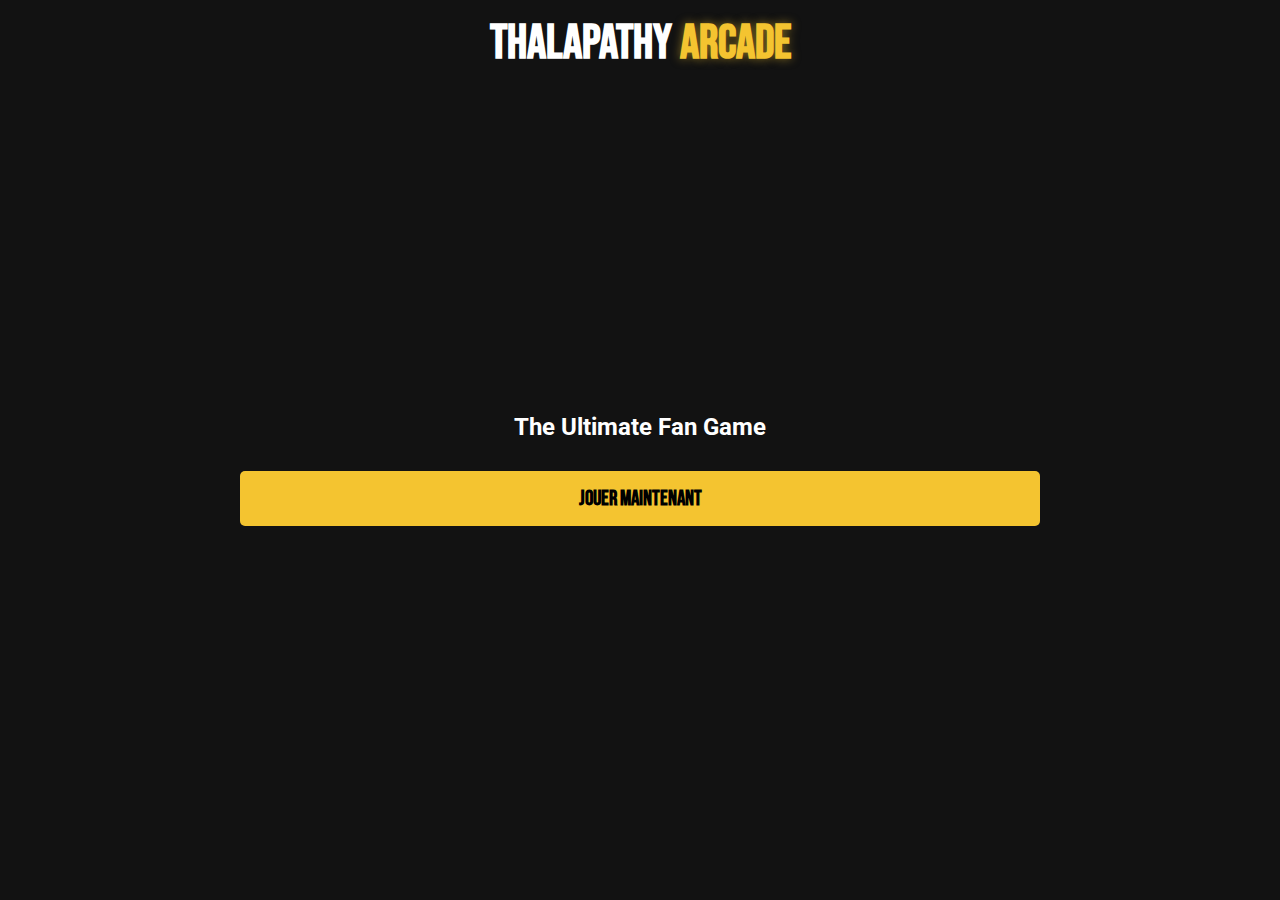
<file: index.html>
<!DOCTYPE html>
<html lang="fr">
<head>
    <meta charset="UTF-8">
    <meta name="viewport" content="width=device-width, initial-scale=1.0">
    <title>Thalapathy Arcade | Ultimate Version</title>
    <link rel="stylesheet" href="style.css">
    <link href="https://fonts.googleapis.com/css2?family=Bebas+Neue&family=Roboto:wght@400;700&display=swap" rel="stylesheet">
</head>
<body>

    <div id="game-bar" class="hidden">
        <div class="bar-left">
            <button class="small-btn themed-btn" onclick="managePlayers('add')">➕ Joueur</button>
            <button class="small-btn delete-btn themed-btn" onclick="managePlayers('remove')">➖ Joueur</button>
        </div>
        <div class="bar-center">
            <div id="timer-circle">20</div>
        </div>
        <div class="bar-right">
            <button class="small-btn exit-btn themed-btn" onclick="goHome()">Menu</button>
        </div>
    </div>

    <header>
        <h1>THALAPATHY <span class="highlight">ARCADE</span></h1>
    </header>

    <main>
        
        <section id="intro-screen" class="active-screen centered-view">
            <h2>The Ultimate Fan Game</h2>
            <button class="action-btn big-start" onclick="showSetup()">JOUER MAINTENANT</button>
        </section>

        <section id="setup-count" class="hidden centered-view">
            <h2>Combien de joueurs ?</h2>
            <input type="number" id="player-count-input" min="1" max="10" value="2">
            <button class="action-btn" onclick="generateNameInputs()">SUIVANT</button>
        </section>

        <section id="setup-names" class="hidden centered-view">
            <h2>Entrez les Prénoms</h2>
            <div id="names-container"></div>
            <button class="action-btn" onclick="startIntroSequence()">VALIDER</button>
        </section>

        <section id="home-menu" class="hidden centered-view">
            <h2 id="turn-indicator">C'est au tour de : <span id="current-player-span" class="player-name-display">???</span></h2>
            <div class="current-scores" id="mini-scores"></div>
            
            <div class="switch-container">
                <button id="mode-toggle-btn" class="mode-btn green-mode" onclick="toggleGameMode()">🟢 ROULETTE ACTIVÉE</button>
            </div>

            <div class="menu-grid">
                <div id="card-blindtest" class="game-card" onclick="manualSelectGame('blindtest')">
                    <div class="icon">🎵</div>
                    <h3>Master Beat</h3>
                </div>
                <div id="card-punch" class="game-card" onclick="manualSelectGame('punch')">
                    <div class="icon">🔥</div>
                    <h3>Punch Quiz</h3>
                </div>
                <div id="card-emoji" class="game-card" onclick="manualSelectGame('emoji')">
                    <div class="icon">🦁</div>
                    <h3>Emoji Quiz</h3>
                </div>
            </div>

            <button id="spin-btn" class="action-btn spin-btn" onclick="spinTheWheel()">🎲 LANCER LA ROULETTE 🎲</button>
            <p id="roulette-msg"></p>
            
            <button class="secondary-btn themed-btn small-link" onclick="showLeaderboard()">🏆 Voir le Podium</button>
        </section>

        <section id="game-blindtest" class="game-screen hidden centered-view">
            <h2 class="player-turn-title">C'est à <span class="current-player-name">...</span> de jouer !</h2>
            <div class="game-container">
                <div class="audio-player-visual question-block">
                    <div class="wave"></div><div class="wave"></div><div class="wave"></div>
                </div>
                <button id="play-btn" class="themed-btn">▶ Écouter</button>
                <div id="bt-options" class="options-grid"></div>
                <p class="feedback-text"></p>
                <button id="next-btn-bt" class="action-btn hidden" onclick="nextTurn()">QUESTION SUIVANTE ➡</button>
            </div>
        </section>

        <section id="game-punch" class="game-screen hidden centered-view">
            <h2 class="player-turn-title">C'est à <span class="current-player-name">...</span> de jouer !</h2>
            <div class="game-container">
                <div class="quote-box question-block">
                    <p id="quote-text">"..."</p>
                </div>
                <div id="punch-options" class="options-grid"></div>
                <p class="feedback-text"></p>
                <button id="next-btn-punch" class="action-btn hidden" onclick="nextTurn()">QUESTION SUIVANTE ➡</button>
            </div>
        </section>

        <section id="game-emoji" class="game-screen hidden centered-view">
            <h2 class="player-turn-title">C'est à <span class="current-player-name">...</span> de jouer !</h2>
            <div class="quiz-container">
                <div id="emoji-display" class="emoji-box question-block">🦁 🍫 ❄️</div>
                <input type="text" id="user-guess" placeholder="Nom du film...">
                <button class="action-btn" onclick="submitEmojiAnswer()">VÉRIFIER</button>
                <p id="feedback-msg" class="feedback-text"></p>
                <button id="next-btn-emoji" class="action-btn hidden" onclick="nextTurn()">QUESTION SUIVANTE ➡</button>
            </div>
        </section>

        <section id="leaderboard-screen" class="hidden centered-view">
            <h2>🏆 CLASSEMENT FINAL</h2>
            <div class="leaderboard-container">
                <table id="score-table">
                    <thead><tr><th>Rang</th><th>Joueur</th><th>Score</th></tr></thead>
                    <tbody id="leaderboard-body"></tbody>
                </table>
            </div>
            <div class="leaderboard-actions">
                <button class="action-btn" onclick="location.reload()">Nouvelle Partie</button>
                <button class="secondary-btn themed-btn" onclick="goHome()">Retour Menu</button>
            </div>
        </section>

    </main> <div id="story-modal" class="modal-blur hidden">
        <div class="story-content">
            <h3 id="story-title">MESSAGE AUX FANS</h3>
            <p id="story-text">...</p>
            <div class="story-controls">
                <button class="themed-btn control-arrow" onclick="prevSlide()">⬅</button>
                <button class="themed-btn control-arrow" onclick="nextSlide()">➡</button>
            </div>
            <button id="skip-intro-btn" class="small-btn themed-btn" onclick="finishIntro()">PASSER L'INTRO</button>
        </div>
    </div>

    <div id="modal-add-player" class="modal hidden">
        <div class="modal-content">
            <h3>Nouveau Challenger</h3>
            <input type="text" id="new-player-name" placeholder="Prénom">
            <button class="themed-btn" onclick="confirmAddPlayer()">Ajouter</button>
            <button class="cancel themed-btn" onclick="closeModal()">Annuler</button>
        </div>
    </div>

    <div id="modal-remove-player" class="modal hidden">
        <div class="modal-content">
            <h3>Qui abandonne ?</h3>
            <div id="remove-list"></div>
            <button class="cancel themed-btn" onclick="closeModal()">Annuler</button>
        </div>
    </div>

    <script src="data.js"></script>
    <script src="script.js"></script>
</body>
</html>
</file>
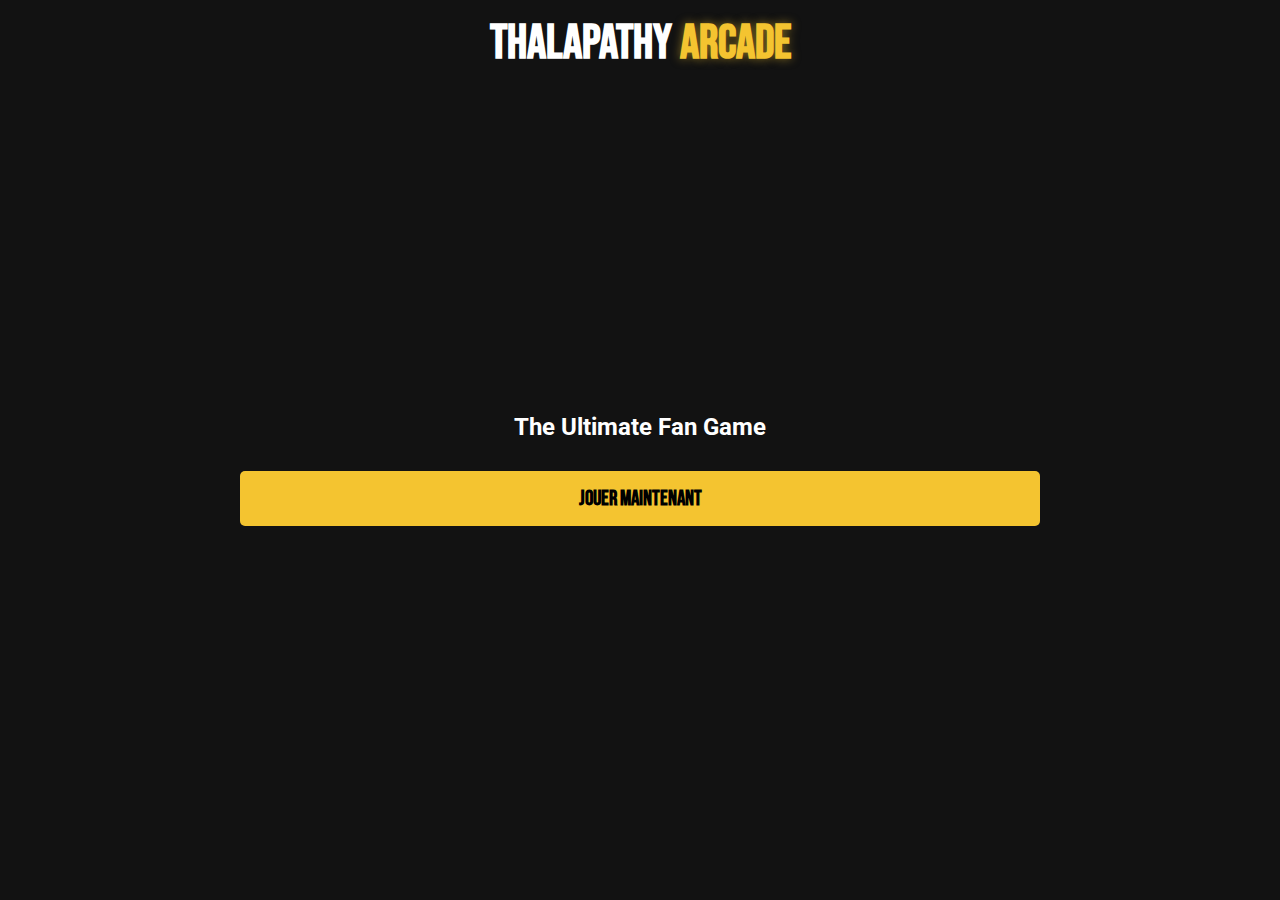
<file: Projet_Personnel/index.html>
<!DOCTYPE html>
<html lang="fr">
<head>
    <meta charset="UTF-8">
    <meta name="viewport" content="width=device-width, initial-scale=1.0">
    <title>Thalapathy Arcade | Ultimate Version</title>
    <link rel="stylesheet" href="style.css">
    <link href="https://fonts.googleapis.com/css2?family=Bebas+Neue&family=Roboto:wght@400;700&display=swap" rel="stylesheet">
</head>
<body>

    <div id="game-bar" class="hidden">
        <div class="bar-left">
            <button class="small-btn themed-btn" onclick="managePlayers('add')">➕ Joueur</button>
            <button class="small-btn delete-btn themed-btn" onclick="managePlayers('remove')">➖ Joueur</button>
        </div>
        <div class="bar-center">
            <div id="timer-circle">20</div>
        </div>
        <div class="bar-right">
            <button class="small-btn exit-btn themed-btn" onclick="goHome()">Menu</button>
        </div>
    </div>

    <header>
        <h1>THALAPATHY <span class="highlight">ARCADE</span></h1>
    </header>

    <main>
        
        <section id="intro-screen" class="active-screen centered-view">
            <h2>The Ultimate Fan Game</h2>
            <button class="action-btn big-start" onclick="showSetup()">JOUER MAINTENANT</button>
        </section>

        <section id="setup-count" class="hidden centered-view">
            <h2>Combien de joueurs ?</h2>
            <input type="number" id="player-count-input" min="1" max="10" value="2">
            <button class="action-btn" onclick="generateNameInputs()">SUIVANT</button>
        </section>

        <section id="setup-names" class="hidden centered-view">
            <h2>Entrez les Prénoms</h2>
            <div id="names-container"></div>
            <button class="action-btn" onclick="startIntroSequence()">VALIDER</button>
        </section>

        <section id="home-menu" class="hidden centered-view">
            <h2 id="turn-indicator">C'est au tour de : <span id="current-player-span" class="player-name-display">???</span></h2>
            <div class="current-scores" id="mini-scores"></div>
            
            <div class="switch-container">
                <button id="mode-toggle-btn" class="mode-btn green-mode" onclick="toggleGameMode()">🟢 ROULETTE ACTIVÉE</button>
            </div>

            <div class="menu-grid">
                <div id="card-blindtest" class="game-card" onclick="manualSelectGame('blindtest')">
                    <div class="icon">🎵</div>
                    <h3>Master Beat</h3>
                </div>
                <div id="card-punch" class="game-card" onclick="manualSelectGame('punch')">
                    <div class="icon">🔥</div>
                    <h3>Punch Quiz</h3>
                </div>
                <div id="card-emoji" class="game-card" onclick="manualSelectGame('emoji')">
                    <div class="icon">🦁</div>
                    <h3>Emoji Quiz</h3>
                </div>
            </div>

            <button id="spin-btn" class="action-btn spin-btn" onclick="spinTheWheel()">🎲 LANCER LA ROULETTE 🎲</button>
            <p id="roulette-msg"></p>
            
            <button class="secondary-btn themed-btn small-link" onclick="showLeaderboard()">🏆 Voir le Podium</button>
        </section>

        <section id="game-blindtest" class="game-screen hidden centered-view">
            <h2 class="player-turn-title">C'est à <span class="current-player-name">...</span> de jouer !</h2>
            <div class="game-container">
                <div class="audio-player-visual question-block">
                    <div class="wave"></div><div class="wave"></div><div class="wave"></div>
                </div>
                <button id="play-btn" class="themed-btn">▶ Écouter</button>
                <div id="bt-options" class="options-grid"></div>
                <p class="feedback-text"></p>
                <button id="next-btn-bt" class="action-btn hidden" onclick="nextTurn()">QUESTION SUIVANTE ➡</button>
            </div>
        </section>

        <section id="game-punch" class="game-screen hidden centered-view">
            <h2 class="player-turn-title">C'est à <span class="current-player-name">...</span> de jouer !</h2>
            <div class="game-container">
                <div class="quote-box question-block">
                    <p id="quote-text">"..."</p>
                </div>
                <div id="punch-options" class="options-grid"></div>
                <p class="feedback-text"></p>
                <button id="next-btn-punch" class="action-btn hidden" onclick="nextTurn()">QUESTION SUIVANTE ➡</button>
            </div>
        </section>

        <section id="game-emoji" class="game-screen hidden centered-view">
            <h2 class="player-turn-title">C'est à <span class="current-player-name">...</span> de jouer !</h2>
            <div class="quiz-container">
                <div id="emoji-display" class="emoji-box question-block">🦁 🍫 ❄️</div>
                <input type="text" id="user-guess" placeholder="Nom du film...">
                <button class="action-btn" onclick="submitEmojiAnswer()">VÉRIFIER</button>
                <p id="feedback-msg" class="feedback-text"></p>
                <button id="next-btn-emoji" class="action-btn hidden" onclick="nextTurn()">QUESTION SUIVANTE ➡</button>
            </div>
        </section>

        <section id="leaderboard-screen" class="hidden centered-view">
            <h2>🏆 CLASSEMENT FINAL</h2>
            <div class="leaderboard-container">
                <table id="score-table">
                    <thead><tr><th>Rang</th><th>Joueur</th><th>Score</th></tr></thead>
                    <tbody id="leaderboard-body"></tbody>
                </table>
            </div>
            <div class="leaderboard-actions">
                <button class="action-btn" onclick="location.reload()">Nouvelle Partie</button>
                <button class="secondary-btn themed-btn" onclick="goHome()">Retour Menu</button>
            </div>
        </section>

    </main> <div id="story-modal" class="modal-blur hidden">
        <div class="story-content">
            <h3 id="story-title">MESSAGE AUX FANS</h3>
            <p id="story-text">...</p>
            <div class="story-controls">
                <button class="themed-btn control-arrow" onclick="prevSlide()">⬅</button>
                <button class="themed-btn control-arrow" onclick="nextSlide()">➡</button>
            </div>
            <button id="skip-intro-btn" class="small-btn themed-btn" onclick="finishIntro()">PASSER L'INTRO</button>
        </div>
    </div>

    <div id="modal-add-player" class="modal hidden">
        <div class="modal-content">
            <h3>Nouveau Challenger</h3>
            <input type="text" id="new-player-name" placeholder="Prénom">
            <button class="themed-btn" onclick="confirmAddPlayer()">Ajouter</button>
            <button class="cancel themed-btn" onclick="closeModal()">Annuler</button>
        </div>
    </div>

    <div id="modal-remove-player" class="modal hidden">
        <div class="modal-content">
            <h3>Qui abandonne ?</h3>
            <div id="remove-list"></div>
            <button class="cancel themed-btn" onclick="closeModal()">Annuler</button>
        </div>
    </div>

    <script src="data.js"></script>
    <script src="script.js"></script>
</body>
</html>
</file>
<file: style.css>
:root {
    --primary-color: #F4C430;
    --accent-color: #E50914;
    --bg-color: #121212;
    --card-bg: #1E1E1E;
    --text-color: #FFFFFF;
}

* { margin: 0; padding: 0; box-sizing: border-box; }

body {
    background-color: var(--bg-color);
    color: var(--text-color);
    font-family: 'Roboto', sans-serif;
    text-align: center;
    
    /* Permet le scroll sur mobile si l'écran est petit */
    min-height: 100vh;
    height: auto;
    
    display: flex; 
    flex-direction: column;
    overflow-x: hidden; /* Empêche le scroll horizontal */
}

/* --- LAYOUT & CENTRAGE --- */
main {
    flex: 1;
    display: flex;
    flex-direction: column;
    justify-content: center; 
    align-items: center;    
    padding: 20px;
    width: 100%;
    position: relative;
}

.centered-view {
    width: 100%;
    max-width: 800px;
    animation: fadeIn 0.5s ease;
    display: flex;
    flex-direction: column;
    align-items: center;
    justify-content: center;
    padding-bottom: 50px; /* Marge de sécurité en bas pour mobile */
}

/* --- MODALE STORY (CORRECTION SCROLL MOBILE) --- */
.modal-blur {
    position: fixed;
    top: 0;
    left: 0;
    width: 100vw;
    height: 100vh;
    background: rgba(0, 0, 0, 0.9);
    backdrop-filter: blur(15px);
    -webkit-backdrop-filter: blur(15px);
    display: flex;
    justify-content: center;
    align-items: center;
    z-index: 9999;
}

.story-content {
    background: #111;
    border: 2px solid var(--primary-color);
    padding: 30px;
    border-radius: 15px;
    
    /* Dimensions pour mobile */
    width: 90%;
    max-width: 700px;
    
    /* --- LE FIX POUR LE SCROLL EST ICI --- */
    max-height: 85vh; /* Ne dépasse jamais 85% de la hauteur de l'écran */
    overflow-y: auto; /* Ajoute une barre de défilement si besoin */
    -webkit-overflow-scrolling: touch; /* Scroll fluide sur iPhone */
    /* ------------------------------------ */

    box-shadow: 0 0 60px rgba(244, 196, 48, 0.4);
    display: flex;
    flex-direction: column;
    justify-content: space-between;
    animation: popIn 0.5s cubic-bezier(0.175, 0.885, 0.32, 1.275);
}

@keyframes popIn {
    from { transform: scale(0.8); opacity: 0; }
    to { transform: scale(1); opacity: 1; }
}

#story-title {
    font-family: 'Bebas Neue', sans-serif;
    font-size: 2rem;
    color: var(--primary-color);
    margin-bottom: 15px;
    letter-spacing: 1px;
}

#story-text {
    font-size: 1.3rem;
    line-height: 1.5;
    margin: 20px 0;
    color: #fff;
    /* Permet au texte de prendre la place mais pas tout bloquer */
    flex-grow: 1; 
}

.story-controls {
    margin: 20px 0;
}

/* --- ESPACEMENT MENU (CORRECTION DEMANDÉE) --- */
#turn-indicator {
    margin-bottom: 30px; /* Espace sous le titre */
}

#mini-scores {
    display: flex;
    justify-content: center;
    gap: 15px;
    flex-wrap: wrap;
    margin-bottom: 40px; /* GROS espace sous les scores */
}

#mini-scores span {
    background: #222;
    border: 1px solid #444;
    padding: 8px 15px;
    border-radius: 5px;
    color: #ccc;
    font-weight: bold;
}

.switch-container { 
    margin-bottom: 40px; /* Espace sous le bouton rouge/vert */
}


/* --- BOUTONS STYLISÉS --- */
.themed-btn {
    background: #222;
    color: var(--primary-color);
    border: 1px solid #444;
    padding: 10px 25px;
    border-radius: 5px;
    cursor: pointer;
    font-family: 'Bebas Neue', sans-serif;
    font-size: 1.2rem;
    letter-spacing: 1px;
    transition: all 0.2s;
    margin: 5px 10px; /* Un peu de marge autour */
}

.themed-btn:hover {
    background: var(--primary-color);
    color: #000;
    border-color: var(--primary-color);
    box-shadow: 0 0 10px rgba(244, 196, 48, 0.5);
}

.action-btn {
    background: var(--primary-color);
    color: #000;
    border: none;
    padding: 15px;
    font-weight: bold;
    cursor: pointer;
    width: 100%;
    margin-top: 30px;
    font-size: 1.3rem;
    border-radius: 5px;
    font-family: 'Bebas Neue', sans-serif;
}
.action-btn:hover { transform: scale(1.02); box-shadow: 0 0 15px rgba(244, 196, 48, 0.5); }

.secondary-btn {
    background: transparent;
    border: 2px solid var(--primary-color);
    color: var(--primary-color);
    margin-top: 30px;
}
.secondary-btn:hover { background: var(--primary-color); color: black; }

.control-arrow { font-size: 1.5rem; padding: 5px 20px; }

/* --- INTERRUPTEUR --- */
.mode-btn {
    padding: 12px 30px; 
    border-radius: 50px; 
    font-weight: bold; 
    cursor: pointer; 
    border: 2px solid #fff; 
    font-size: 1.2rem; 
    transition: all 0.3s; 
    width: 100%;
    max-width: 300px;
}
.green-mode { background: #2ecc71; color: black; box-shadow: 0 0 15px #2ecc71; }
.red-mode { background: var(--accent-color); color: white; box-shadow: 0 0 15px var(--accent-color); }

/* --- ELEMENTS DE JEU --- */
.question-block { margin-bottom: 50px !important; } /* Espace question/réponses */

.emoji-box {
    font-size: 5rem; /* Taille adaptée pour mobile */
    background: #222; padding: 20px; border-radius: 15px; border: 2px solid #333;
    letter-spacing: 5px; line-height: 1.2;
    word-wrap: break-word; /* Évite que ça sorte de l'écran */
}
/* Sur grand écran, on met plus gros */
@media (min-width: 768px) {
    .emoji-box { font-size: 6rem; letter-spacing: 15px; padding: 30px; }
}

.game-card {
    background: var(--card-bg); padding: 20px; border-radius: 10px; border: 1px solid #333;
    opacity: 0.5; transition: all 0.2s; position: relative;
}
.manual-active { opacity: 1; cursor: pointer; border-color: #555; }
.manual-active:hover { border-color: var(--accent-color); transform: scale(1.05); }
.roulette-active { opacity: 1; border-color: var(--accent-color); background: #3d1c1e; transform: scale(1.05); }
.roulette-winner { opacity: 1; border-color: #2ecc71; background: #1a3320; transform: scale(1.1); box-shadow: 0 0 30px #2ecc71; }
.disabled-card { opacity: 0.3; cursor: not-allowed; }

/* --- STRUCTURE & HEADER --- */
#game-bar { width: 100%; background: #000; border-bottom: 2px solid var(--primary-color); display: flex; justify-content: space-between; align-items: center; padding: 10px 20px; }
#timer-circle { width: 50px; height: 50px; border-radius: 50%; background: var(--primary-color); color: #000; font-weight: bold; font-size: 1.5rem; line-height: 50px; border: 3px solid #fff; }
.timer-danger { background: var(--accent-color) !important; color: white !important; animation: pulse 0.5s infinite; }
@keyframes pulse { 0% { transform: scale(1); } 50% { transform: scale(1.1); } 100% { transform: scale(1); } }

header { padding: 20px; }
h1 { font-family: 'Bebas Neue', sans-serif; font-size: 3rem; line-height: 1; }
.highlight { color: var(--primary-color); text-shadow: 0 0 10px rgba(244, 196, 48, 0.5); }

input { padding: 15px; font-size: 1.2rem; border-radius: 5px; text-align: center; margin: 10px 0; width: 80%; max-width: 300px; background: #222; border: 1px solid #555; color: white; }
.hidden { display: none !important; }
.options-grid { display: grid; grid-template-columns: 1fr 1fr; gap: 15px; margin-top: 20px; width: 100%; }
.option-btn { background: #333; color: white; padding: 15px; font-size: 1rem; border: 1px solid #444; cursor: pointer; width: 100%; white-space: normal; } /* white-space normal pour que le texte aille à la ligne si trop long */
.option-btn:hover { background: #555; border-color: #fff; }
.correct { background: #2ecc71 !important; color: black; }
.wrong { background: #e74c3c !important; opacity: 0.5; }
.feedback-text { font-size: 1.4rem; font-weight: bold; margin: 15px 0; min-height: 30px; }
.spin-btn { border-radius: 50px; background: linear-gradient(to right, var(--primary-color), #d4af37); }
.menu-grid { display: grid; grid-template-columns: repeat(auto-fit, minmax(150px, 1fr)); gap: 15px; width: 100%; max-width: 900px; margin-top: 20px; }

.player-name-display {
    margin-left: 10px; color: var(--primary-color); text-transform: uppercase; font-weight: bold; font-size: 1.5rem; text-shadow: 0 0 10px rgba(244, 196, 48, 0.3);
}

/* MODALES SECONDAIRES */
.modal { position: fixed; top: 0; left: 0; width: 100%; height: 100%; background: rgba(0,0,0,0.9); display: flex; justify-content: center; align-items: center; z-index: 3000; }
.modal-content { background: var(--card-bg); padding: 30px; border-radius: 10px; border: 1px solid var(--primary-color); min-width: 300px; max-width: 90%; }

/* LEADERBOARD */
.leaderboard-actions { display: flex; gap: 20px; justify-content: center; margin-top: 30px; flex-wrap: wrap; }
table { width: 100%; margin-top: 20px; border-collapse: collapse; }
th, td { padding: 15px; border-bottom: 1px solid #444; }
th { color: var(--primary-color); font-size: 1.2rem; }
</file>
<file: Projet_Personnel/style.css>
:root {
    --primary-color: #F4C430;
    --accent-color: #E50914;
    --bg-color: #121212;
    --card-bg: #1E1E1E;
    --text-color: #FFFFFF;
}

* { margin: 0; padding: 0; box-sizing: border-box; }

body {
    background-color: var(--bg-color);
    color: var(--text-color);
    font-family: 'Roboto', sans-serif;
    text-align: center;
    
    /* Permet le scroll sur mobile si l'écran est petit */
    min-height: 100vh;
    height: auto;
    
    display: flex; 
    flex-direction: column;
    overflow-x: hidden; /* Empêche le scroll horizontal */
}

/* --- LAYOUT & CENTRAGE --- */
main {
    flex: 1;
    display: flex;
    flex-direction: column;
    justify-content: center; 
    align-items: center;    
    padding: 20px;
    width: 100%;
    position: relative;
}

.centered-view {
    width: 100%;
    max-width: 800px;
    animation: fadeIn 0.5s ease;
    display: flex;
    flex-direction: column;
    align-items: center;
    justify-content: center;
    padding-bottom: 50px; /* Marge de sécurité en bas pour mobile */
}

/* --- MODALE STORY (CORRECTION SCROLL MOBILE) --- */
.modal-blur {
    position: fixed;
    top: 0;
    left: 0;
    width: 100vw;
    height: 100vh;
    background: rgba(0, 0, 0, 0.9);
    backdrop-filter: blur(15px);
    -webkit-backdrop-filter: blur(15px);
    display: flex;
    justify-content: center;
    align-items: center;
    z-index: 9999;
}

.story-content {
    background: #111;
    border: 2px solid var(--primary-color);
    padding: 30px;
    border-radius: 15px;
    
    /* Dimensions pour mobile */
    width: 90%;
    max-width: 700px;
    
    /* --- LE FIX POUR LE SCROLL EST ICI --- */
    max-height: 85vh; /* Ne dépasse jamais 85% de la hauteur de l'écran */
    overflow-y: auto; /* Ajoute une barre de défilement si besoin */
    -webkit-overflow-scrolling: touch; /* Scroll fluide sur iPhone */
    /* ------------------------------------ */

    box-shadow: 0 0 60px rgba(244, 196, 48, 0.4);
    display: flex;
    flex-direction: column;
    justify-content: space-between;
    animation: popIn 0.5s cubic-bezier(0.175, 0.885, 0.32, 1.275);
}

@keyframes popIn {
    from { transform: scale(0.8); opacity: 0; }
    to { transform: scale(1); opacity: 1; }
}

#story-title {
    font-family: 'Bebas Neue', sans-serif;
    font-size: 2rem;
    color: var(--primary-color);
    margin-bottom: 15px;
    letter-spacing: 1px;
}

#story-text {
    font-size: 1.3rem;
    line-height: 1.5;
    margin: 20px 0;
    color: #fff;
    /* Permet au texte de prendre la place mais pas tout bloquer */
    flex-grow: 1; 
}

.story-controls {
    margin: 20px 0;
}

/* --- ESPACEMENT MENU (CORRECTION DEMANDÉE) --- */
#turn-indicator {
    margin-bottom: 30px; /* Espace sous le titre */
}

#mini-scores {
    display: flex;
    justify-content: center;
    gap: 15px;
    flex-wrap: wrap;
    margin-bottom: 40px; /* GROS espace sous les scores */
}

#mini-scores span {
    background: #222;
    border: 1px solid #444;
    padding: 8px 15px;
    border-radius: 5px;
    color: #ccc;
    font-weight: bold;
}

.switch-container { 
    margin-bottom: 40px; /* Espace sous le bouton rouge/vert */
}


/* --- BOUTONS STYLISÉS --- */
.themed-btn {
    background: #222;
    color: var(--primary-color);
    border: 1px solid #444;
    padding: 10px 25px;
    border-radius: 5px;
    cursor: pointer;
    font-family: 'Bebas Neue', sans-serif;
    font-size: 1.2rem;
    letter-spacing: 1px;
    transition: all 0.2s;
    margin: 5px 10px; /* Un peu de marge autour */
}

.themed-btn:hover {
    background: var(--primary-color);
    color: #000;
    border-color: var(--primary-color);
    box-shadow: 0 0 10px rgba(244, 196, 48, 0.5);
}

.action-btn {
    background: var(--primary-color);
    color: #000;
    border: none;
    padding: 15px;
    font-weight: bold;
    cursor: pointer;
    width: 100%;
    margin-top: 30px;
    font-size: 1.3rem;
    border-radius: 5px;
    font-family: 'Bebas Neue', sans-serif;
}
.action-btn:hover { transform: scale(1.02); box-shadow: 0 0 15px rgba(244, 196, 48, 0.5); }

.secondary-btn {
    background: transparent;
    border: 2px solid var(--primary-color);
    color: var(--primary-color);
    margin-top: 30px;
}
.secondary-btn:hover { background: var(--primary-color); color: black; }

.control-arrow { font-size: 1.5rem; padding: 5px 20px; }

/* --- INTERRUPTEUR --- */
.mode-btn {
    padding: 12px 30px; 
    border-radius: 50px; 
    font-weight: bold; 
    cursor: pointer; 
    border: 2px solid #fff; 
    font-size: 1.2rem; 
    transition: all 0.3s; 
    width: 100%;
    max-width: 300px;
}
.green-mode { background: #2ecc71; color: black; box-shadow: 0 0 15px #2ecc71; }
.red-mode { background: var(--accent-color); color: white; box-shadow: 0 0 15px var(--accent-color); }

/* --- ELEMENTS DE JEU --- */
.question-block { margin-bottom: 50px !important; } /* Espace question/réponses */

.emoji-box {
    font-size: 5rem; /* Taille adaptée pour mobile */
    background: #222; padding: 20px; border-radius: 15px; border: 2px solid #333;
    letter-spacing: 5px; line-height: 1.2;
    word-wrap: break-word; /* Évite que ça sorte de l'écran */
}
/* Sur grand écran, on met plus gros */
@media (min-width: 768px) {
    .emoji-box { font-size: 6rem; letter-spacing: 15px; padding: 30px; }
}

.game-card {
    background: var(--card-bg); padding: 20px; border-radius: 10px; border: 1px solid #333;
    opacity: 0.5; transition: all 0.2s; position: relative;
}
.manual-active { opacity: 1; cursor: pointer; border-color: #555; }
.manual-active:hover { border-color: var(--accent-color); transform: scale(1.05); }
.roulette-active { opacity: 1; border-color: var(--accent-color); background: #3d1c1e; transform: scale(1.05); }
.roulette-winner { opacity: 1; border-color: #2ecc71; background: #1a3320; transform: scale(1.1); box-shadow: 0 0 30px #2ecc71; }
.disabled-card { opacity: 0.3; cursor: not-allowed; }

/* --- STRUCTURE & HEADER --- */
#game-bar { width: 100%; background: #000; border-bottom: 2px solid var(--primary-color); display: flex; justify-content: space-between; align-items: center; padding: 10px 20px; }
#timer-circle { width: 50px; height: 50px; border-radius: 50%; background: var(--primary-color); color: #000; font-weight: bold; font-size: 1.5rem; line-height: 50px; border: 3px solid #fff; }
.timer-danger { background: var(--accent-color) !important; color: white !important; animation: pulse 0.5s infinite; }
@keyframes pulse { 0% { transform: scale(1); } 50% { transform: scale(1.1); } 100% { transform: scale(1); } }

header { padding: 20px; }
h1 { font-family: 'Bebas Neue', sans-serif; font-size: 3rem; line-height: 1; }
.highlight { color: var(--primary-color); text-shadow: 0 0 10px rgba(244, 196, 48, 0.5); }

input { padding: 15px; font-size: 1.2rem; border-radius: 5px; text-align: center; margin: 10px 0; width: 80%; max-width: 300px; background: #222; border: 1px solid #555; color: white; }
.hidden { display: none !important; }
.options-grid { display: grid; grid-template-columns: 1fr 1fr; gap: 15px; margin-top: 20px; width: 100%; }
.option-btn { background: #333; color: white; padding: 15px; font-size: 1rem; border: 1px solid #444; cursor: pointer; width: 100%; white-space: normal; } /* white-space normal pour que le texte aille à la ligne si trop long */
.option-btn:hover { background: #555; border-color: #fff; }
.correct { background: #2ecc71 !important; color: black; }
.wrong { background: #e74c3c !important; opacity: 0.5; }
.feedback-text { font-size: 1.4rem; font-weight: bold; margin: 15px 0; min-height: 30px; }
.spin-btn { border-radius: 50px; background: linear-gradient(to right, var(--primary-color), #d4af37); }
.menu-grid { display: grid; grid-template-columns: repeat(auto-fit, minmax(150px, 1fr)); gap: 15px; width: 100%; max-width: 900px; margin-top: 20px; }

.player-name-display {
    margin-left: 10px; color: var(--primary-color); text-transform: uppercase; font-weight: bold; font-size: 1.5rem; text-shadow: 0 0 10px rgba(244, 196, 48, 0.3);
}

/* MODALES SECONDAIRES */
.modal { position: fixed; top: 0; left: 0; width: 100%; height: 100%; background: rgba(0,0,0,0.9); display: flex; justify-content: center; align-items: center; z-index: 3000; }
.modal-content { background: var(--card-bg); padding: 30px; border-radius: 10px; border: 1px solid var(--primary-color); min-width: 300px; max-width: 90%; }

/* LEADERBOARD */
.leaderboard-actions { display: flex; gap: 20px; justify-content: center; margin-top: 30px; flex-wrap: wrap; }
table { width: 100%; margin-top: 20px; border-collapse: collapse; }
th, td { padding: 15px; border-bottom: 1px solid #444; }
th { color: var(--primary-color); font-size: 1.2rem; }
</file>
